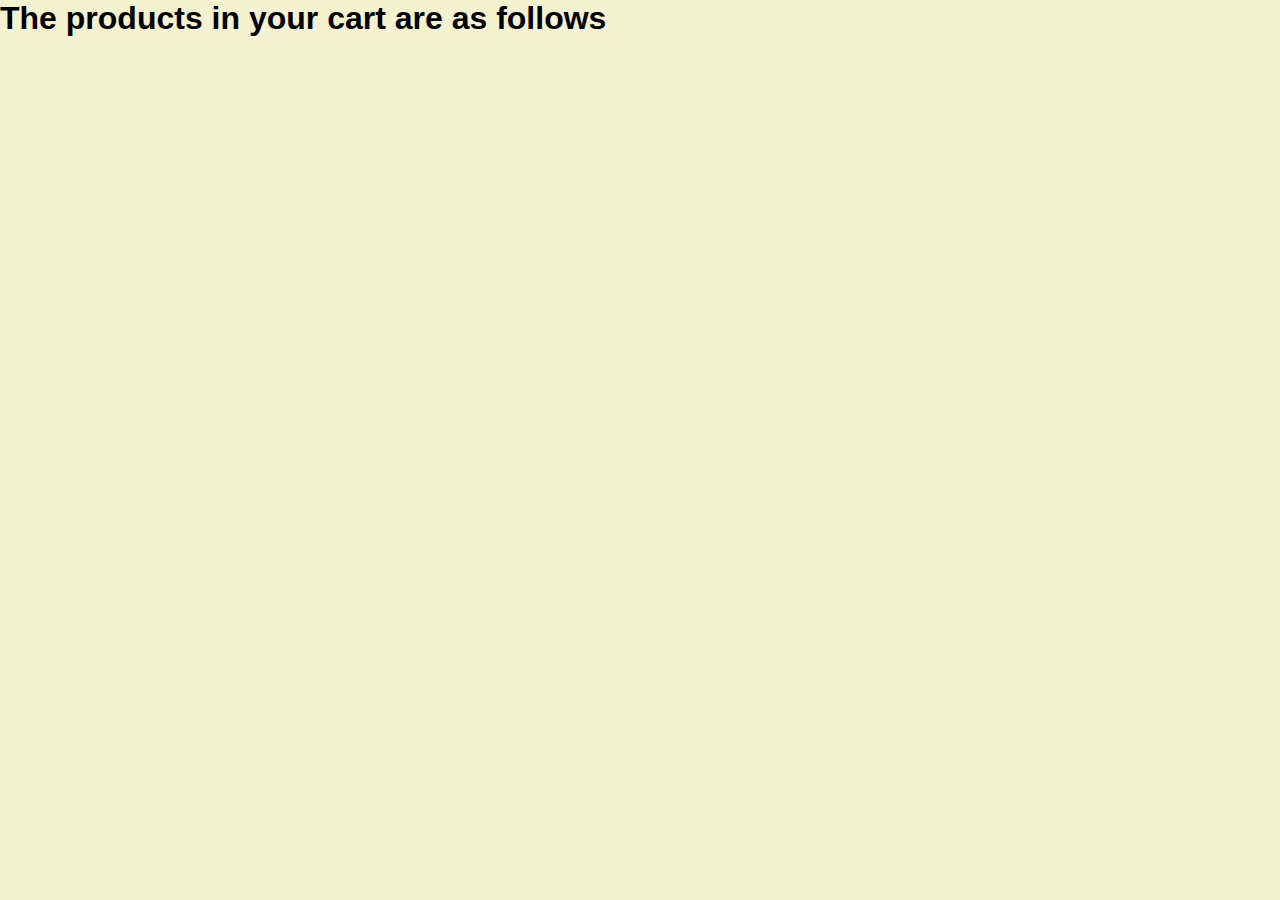
<file: cart.html>
<!DOCTYPE html>
<html lang="en">
<head>
    <meta charset="UTF-8">
    <meta name="viewport" content="width=device-width, initial-scale=1.0">
    <meta http-equiv="X-UA-Compatible" content="ie=edge">
    <link rel="stylesheet" href="css/index.css">
    <title>Document</title>
</head>
<body>
    <h1>The products in your cart are as follows</h1>
    
    
   
   
   
   
    <div id="cartproducts">
               
                
        </div>
    
    <script src="js/index.js"></script>
</body>
</html>
</file>
<file: css/index.css>
*
{
    margin:0;
    padding:0;
}
/*-----header-------- */

.logo
{
    
margin-bottom: 1em;
width: 5em;
height: 5em;


}
.logo, .search_bar ,.cart_signIn
{
    display:inline-block;
    
    vertical-align:middle;
}
li
{
    list-style-position: outside;
    list-style-type: none;
}
body
{
    background: #f5f2d0;
    font-family: sans-serif;
}
.head_links
{
    background-color: #c7003c;
    text-align: center;
    
}
.links
{ 
    list-style-type: none;
    overflow: hidden;
    
}
.linkss
{
    display: inline-block;
}
.linkss a 
{
    display: block;
    color: white;
    text-align: center;
    padding-top:1em;
    padding-left: 2em;
    padding-bottom:1em;
    text-decoration:none;
}
.extra_links
{
    background-color: #e40046;
    text-align: center;
    display: inline-block;
    width: 100%;
    
}

.search_bar input[type=text]
{
    margin-top: 1em;
    margin-bottom:1em;
    margin-left:3em ;
    padding-left: 1em;
    font-size: 17px;
    border: 1px solid grey;
    
    width: 9em;
    background: #f1f1f1;
}

.cart_signIn
{
text-align: center;
}
/*----------main body sidebar---------*/
.sort
{
    text-align: center;
    margin-left:1em;
    margin-bottom: 1em;
}
.side_bar
{
    background-color: lightgrey;
    width:10em;
    height:100%;
    
}
/*#brand_search
{
    font-size: 12px;
    margin-left: 0.5em;
    width:8em;
}*/
.sideBar_links li
{   
    padding-bottom: 1em;
    padding-left: 1em;
}
.sideBar_links p
{
    padding-top: 1em;
    font-weight: bold;
    
}

/*-------------main body products---------*/
.allProducts
{
    display:grid;
    grid-template-columns: 1fr 1fr 1fr 1fr 1fr;
    grid-gap:1em;
}
#products
{
    display: grid;
    grid-template-columns: 1fr 1fr 1fr 1fr 1fr 1fr 1fr;
    grid-gap:1em;
    resize:horizontal;
    object-fit: contain;
    
    
    
}
.product {
    background-color: #fff;
    padding: 0 1em;
    padding-bottom:1em;

    overflow: hidden;
    box-shadow: 0 0 1em rgba(0,0,0,0.4);
    border-bottom: solid 2px black;
    margin: 1em 0;
    border-radius: 1em;
    width: 10em;
    height: auto;
    text-align: center;
  }
  .product p
  {
      margin-bottom:1em;
    
  }
  #productName
  {
      margin-top:1em;
  }

  #productImage
  {
      border: 2px solid black;
      border-radius: 1em;
     width:10em;
     height:10em;
     margin-top: 1em; 
  }
  

/*---------footer--------*/
footer
{
margin-top: 0.5em;
background-color: lightgray;
}
.container div
{
    display: inline-block;
}
.container
{
    text-align: justify;
    padding-top: 2em ;
    padding-bottom:2em;
}
.policy
{
    
    padding-right:7em;
}
.company
{
    padding-right:7em;
}
.bussiness
{
    padding-right:7em;
}
.help
{
padding-right: 7em;

}

.policy  li
{
padding-left:1em;
padding-bottom: 1em;    
}
.policy a
{
    text-decoration: none;
    color: black;
}

.company li
{
    padding-left:1em;
    padding-bottom: 1em;
}
.company a
{
    text-decoration: none;
    color: black;
}
.bussiness li
{
    padding-left:1em;
    padding-bottom: 1em;
}
.bussiness a
{
    text-decoration: none;
    color: black;
}
.help li
{
    padding-left:1em;
    padding-bottom: 1em;
}
.help a
{
    text-decoration: none;
    color: black;
}
.social_links li
{
    padding-left:1em;
    padding-bottom: 1em;
}
.social_links a
{
    text-decoration: none;
    color: black;
}
.social_links i
{
    font-size: 1.5em;
}

@media screen and (max-width: 1640px) {


#products
{

    grid-template-columns: 1fr 1fr 1fr 1fr 1fr 1fr;
    
}

}
@media screen and (max-width: 1430px) {

   
    #products
    {
    
    grid-template-columns: 1fr 1fr 1fr 1fr 1fr;
        
    }
    
}
@media screen and (max-width: 1220px) {

   
    #products
    {
        
    grid-template-columns: 1fr 1fr 1fr 1fr;
            
    }
        
}
@media screen and (max-width: 1010px) {

    #products
    {
            
    grid-template-columns: 1fr 1fr 1fr;
                
    }
            
    }

    @media screen and (max-width: 768px) {

                
        #products
        {
                    
 
        grid-gap: 0.5em;
                        
        }
                    
        }
     

@media screen and (max-width: 765px) {

                
    #products
    {
                
    grid-template-columns: 1fr 1fr;
    grid-gap: 0.5em;
                    
    }
                
    }
    @media screen and (max-width: 570px) 
    {

    #products
    {
                    
    grid-template-columns: 1fr;
                        
    }
                    
    }
    @media screen and (max-width: 385px) {

    
    .side_bar
    {
    background-color: lightgrey;
    width:6.5em;
    height:100%;
                            
    }
                        
                        
    }
</file>
